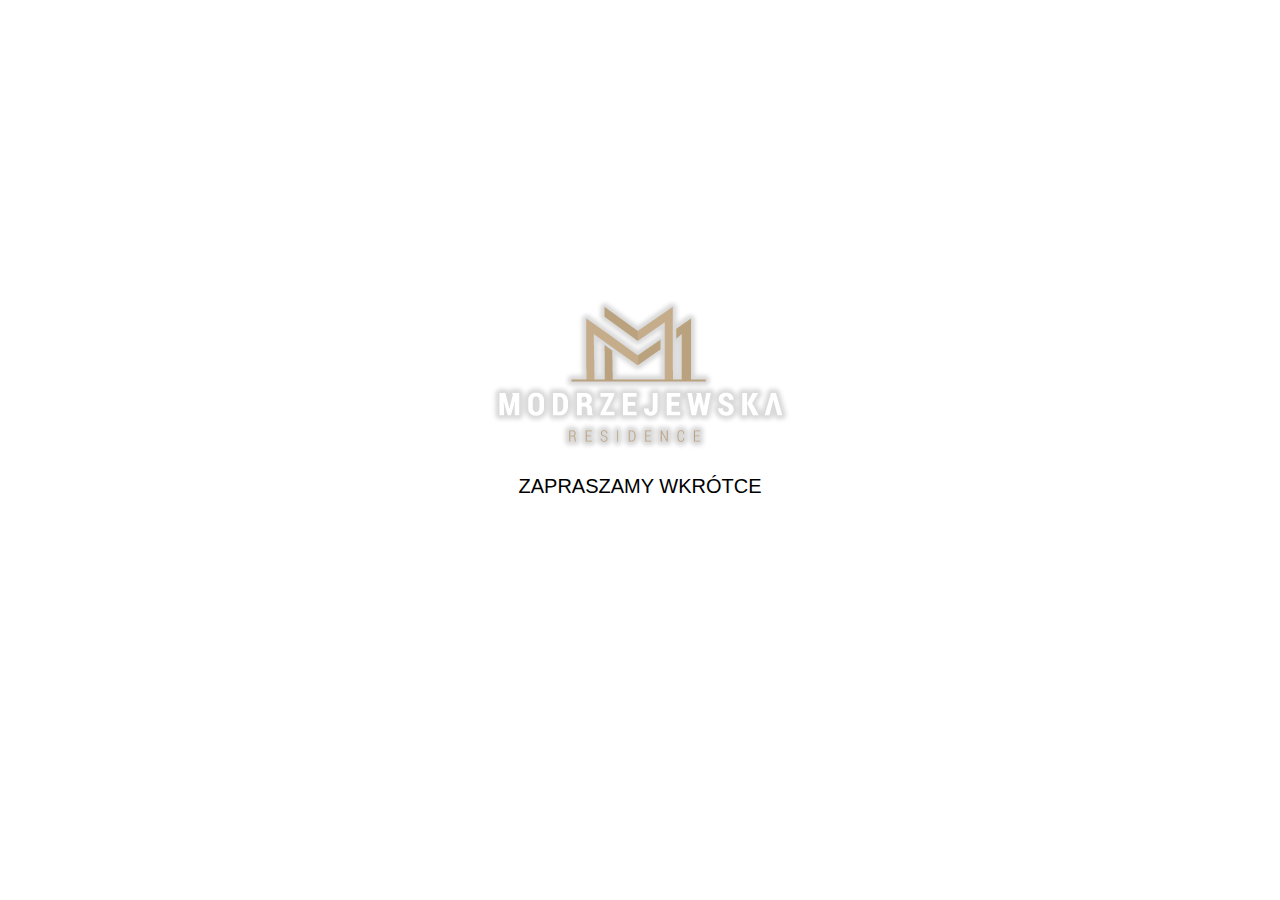
<file: _index.html>
<!DOCTYPE html>
<html>
<head>
    <meta name="viewport" content="initial-scale=1.0, user-scalable=no">
    <meta charset="utf-8">
    <title>Modrzejewska Residence</title>
    <style>
        html, body {
            height: 100%;
            width: 100%;
            margin: 0;
            padding: 0;
            text-align: center;
            font-family: Arial, 'Helvetica Neue', Helvetica, sans-serif;
            font-size: 20px;
        }
       .center{ width: 300px; height: 30px; position: absolute; top: 50%; left: 50%; margin: -150px 0 0 -150px ;}
    </style>
</head>
<body>
    <div class="center">
        <img src="img/logo.png" title="Apartamenty Modrzejewska Residence" alt="Apartamenty Modrzejewska Residence">
        <p>ZAPRASZAMY WKRÓTCE</p>
        
    </div>
</body>
</html>
</file>
